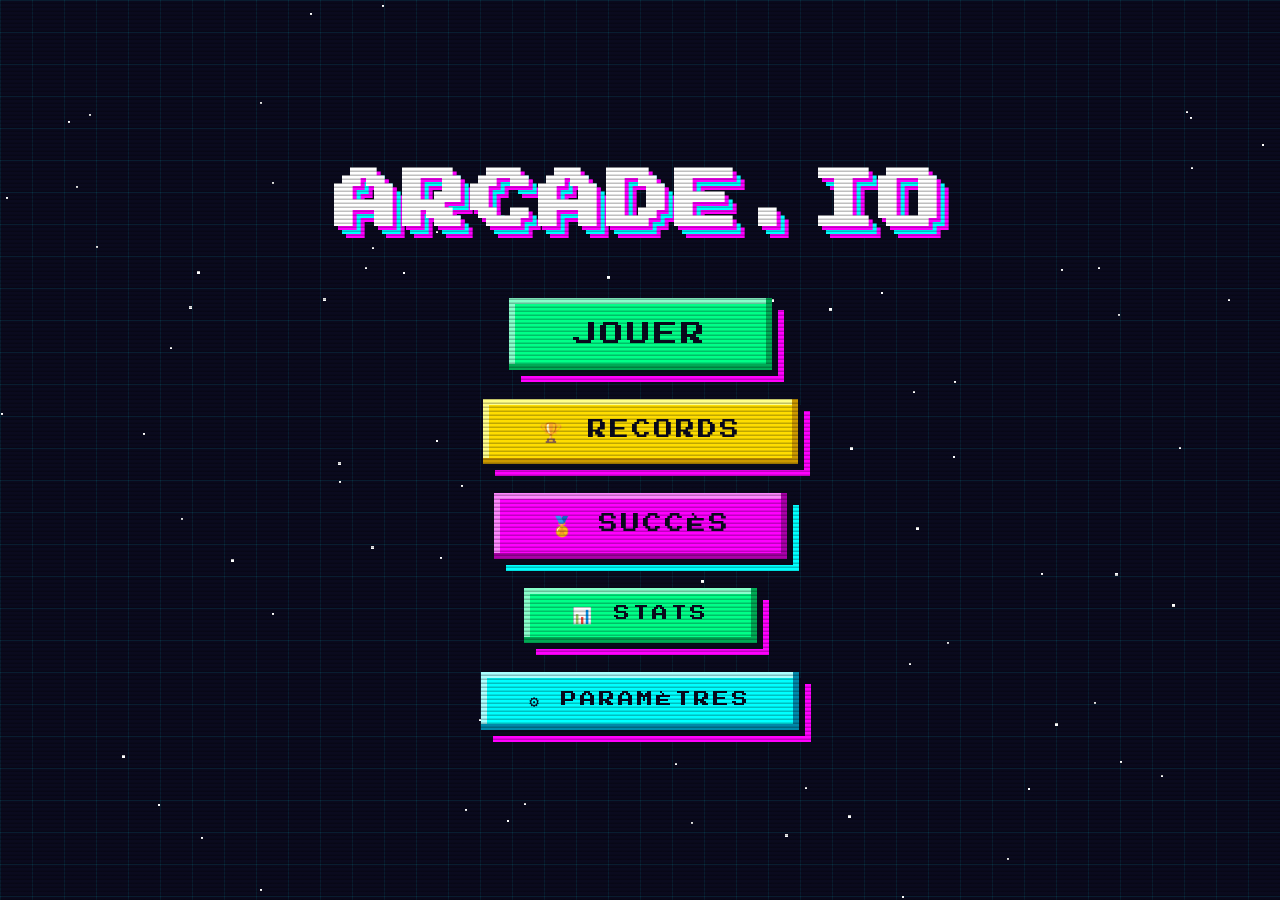
<file: index.html>
<!DOCTYPE html>
<html lang="fr">
<head>
    <meta charset="UTF-8">
    <meta name="viewport" content="width=device-width, initial-scale=1.0, maximum-scale=1.0, user-scalable=no, viewport-fit=cover">
    <meta name="mobile-web-app-capable" content="yes">
    <meta name="apple-mobile-web-app-capable" content="yes">
    <meta name="apple-mobile-web-app-status-bar-style" content="black-translucent">
    <meta name="theme-color" content="#0a0a1e">
    <title>Arcade.io</title>
    <link href="https://fonts.googleapis.com/css2?family=Press+Start+2P&display=swap" rel="stylesheet">
    <link rel="stylesheet" href="style.css">
</head>
<body>
    <div class="stars" id="stars"></div>

    <div class="container" id="mainContainer">
        
        <div class="view active" id="menuView">
            <h1>Arcade.io</h1>
            <div class="buttons">
                <button class="btn-play" onclick="showGames()">JOUER</button>
                <button class="btn-records" onclick="showRecords()">🏆 RECORDS</button>
                <button class="btn-achievements" onclick="showAchievements()">🏅 SUCCÈS</button>
                <button class="btn-stats" onclick="showStats()">📊 STATS</button>
                <button class="btn-settings" onclick="openSettings()">⚙ PARAMÈTRES</button>
                <button class="btn-settings" onclick="toggleMobileFullscreen()" id="fullscreenBtn" style="display: none;">⛶ PLEIN ÉCRAN</button>
            </div>
        </div>

        <div class="view" id="recordsView">
            <h2 class="games-title">🏆 RECORDS 🏆</h2>
            <div class="records-list" id="recordsList"></div>
            <div class="records-actions">
                <button class="btn-back" onclick="showMenu()">◀ RETOUR</button>
                <button class="btn-reset" onclick="resetRecords()">🗑 EFFACER</button>
            </div>
        </div>

        <div class="view" id="achievementsView">
            <h2 class="games-title">🏅 SUCCÈS 🏅</h2>
            <div class="achievements-list" id="achievementsList"></div>
            <div class="records-actions">
                <button class="btn-back" onclick="showMenu()">◀ RETOUR</button>
            </div>
        </div>

        <div class="view" id="statsView">
            <h2 class="games-title">📊 STATISTIQUES 📊</h2>
            <div class="stats-container" id="statsContainer"></div>
            <div class="records-actions">
                <button class="btn-back" onclick="showMenu()">◀ RETOUR</button>
            </div>
        </div>

        <div class="view" id="gamesView">
            <h2 class="games-title">▶ CHOISIS UN JEU ◀</h2>
            <div class="games-grid">
                <button class="game-card" onclick="launchGame('asteroids')">
                    <div class="game-icon icon-asteroids"></div>
                    <span class="game-name">Asteroïds</span>
                    <span class="game-desc">DÉTRUIS LES ROCHERS</span>
                </button>
                <button class="game-card" onclick="launchGame('paddle')">
                    <div class="game-icon icon-paddle"></div>
                    <span class="game-name">Paddle</span>
                    <span class="game-desc">CASSE-BRIQUES</span>
                </button>
                <button class="game-card" onclick="launchGame('tennis')">
                    <div class="game-icon icon-tennis"></div>
                    <span class="game-name">Tennis</span>
                    <span class="game-desc">DUEL DE PONG</span>
                </button>
                <button class="game-card" onclick="launchGame('invaders')">
                    <div class="game-icon icon-invaders"></div>
                    <span class="game-name">Invaders</span>
                    <span class="game-desc">DÉFENDS LA TERRE</span>
                </button>
                <button class="game-card" onclick="launchGame('snake')">
                    <div class="game-icon icon-snake"></div>
                    <span class="game-name">Snake</span>
                    <span class="game-desc">LE SERPENT</span>
                </button>
                <button class="game-card" onclick="launchGame('tetris')">
                    <div class="game-icon icon-tetris"></div>
                    <span class="game-name">Tetris</span>
                    <span class="game-desc">EMPILE LES BLOCS</span>
                </button>
                <button class="game-card" onclick="launchGame('flappy')">
                    <div class="game-icon icon-flappy"></div>
                    <span class="game-name">Flappy</span>
                    <span class="game-desc">VOLE ET ÉVITE</span>
                </button>
                <button class="game-card" onclick="launchGame('pacman')">
                    <div class="game-icon icon-pacman"></div>
                    <span class="game-name">Pac-Man</span>
                    <span class="game-desc">MANGE LES GOMMES</span>
                </button>
            </div>
            <button class="btn-back" onclick="showMenu()">◀ RETOUR</button>
        </div>

        <div class="view" id="asteroidsView">
            <div class="space-scene" id="spaceScene"></div>
            <h2 class="game-menu-title">☄ Asteroïds</h2>
            <div class="game-menu-buttons">
                <button class="btn-start" onclick="startGame('asteroids')">JOUER</button>
            </div>
            <div class="difficulty-under-play">
                <div class="difficulty-label">🎯 DIFFICULTÉ</div>
                <div class="difficulty-options">
                    <button class="difficulty-btn" data-game="asteroids" onclick="selectDiff(this, 'asteroids', 'easy')">FACILE</button>
                    <button class="difficulty-btn selected" data-game="asteroids" onclick="selectDiff(this, 'asteroids', 'normal')">NORMAL</button>
                    <button class="difficulty-btn" data-game="asteroids" onclick="selectDiff(this, 'asteroids', 'hard')">DIFFICILE</button>
                </div>
            </div>
            <div class="rubriques-container">
                <div class="rubrique">
                    <button class="rubrique-header" onclick="toggleRubrique(this)">
                        <span>ℹ️ COMMENT JOUER</span>
                        <span class="rubrique-icon">▼</span>
                    </button>
                    <div class="rubrique-content">
                        <div class="rubrique-desc">
                            <strong>↑</strong> Propulsion<br>
                            <strong>← →</strong> Rotation<br>
                            <strong>ESPACE</strong> Tirer<br>
                            <strong>↓</strong> Hyperespace
                        </div>
                    </div>
                </div>
            </div>
            <div class="game-menu-buttons" style="margin-top: 2rem;">
                <button class="btn-back" onclick="backToGames()">◀ RETOUR</button>
            </div>
        </div>

        <div class="view" id="paddleView">
            <div class="brick-scene" id="brickScene"></div>
            <h2 class="game-menu-title">🏓 Paddle</h2>
            <div class="game-menu-buttons">
                <button class="btn-start" onclick="startGame('paddle')">JOUER</button>
            </div>
            <div class="difficulty-under-play">
                <div class="difficulty-label">🎯 DIFFICULTÉ</div>
                <div class="difficulty-options">
                    <button class="difficulty-btn" data-game="paddle" onclick="selectDiff(this, 'paddle', 'easy')">FACILE</button>
                    <button class="difficulty-btn selected" data-game="paddle" onclick="selectDiff(this, 'paddle', 'normal')">NORMAL</button>
                    <button class="difficulty-btn" data-game="paddle" onclick="selectDiff(this, 'paddle', 'hard')">DIFFICILE</button>
                </div>
            </div>
            <div class="rubriques-container">
                <div class="rubrique">
                    <button class="rubrique-header" onclick="toggleRubrique(this)">
                        <span>🎨 PERSONNALISATION</span>
                        <span class="rubrique-icon">▼</span>
                    </button>
                    <div class="rubrique-content">
                        <div class="difficulty-label">MODE DE NIVEAU</div>
                        <div class="difficulty-options">
                            <button class="difficulty-btn selected" data-mode="paddle" onclick="selectPaddleMode(this, 'random')">ALÉATOIRE</button>
                            <button class="difficulty-btn" data-mode="paddle" onclick="selectPaddleMode(this, 'custom')">PERSONNALISÉ</button>
                        </div>
                        <button class="btn-editor-small" onclick="openEditor()">✏️ ÉDITER UN NIVEAU</button>
                    </div>
                </div>
            </div>
            <div class="game-menu-buttons" style="margin-top: 2rem;">
                <button class="btn-back" onclick="backToGames()">◀ RETOUR</button>
            </div>
        </div>

        <div class="view" id="tennisView">
            <div class="tennis-scene" id="tennisScene"></div>
            <h2 class="game-menu-title">🎾 Tennis</h2>
            <div class="game-menu-buttons">
                <button class="btn-start" onclick="startGame('tennis')">JOUER</button>
            </div>
            <div class="difficulty-under-play">
                <div class="difficulty-label">🎯 DIFFICULTÉ</div>
                <div class="difficulty-options">
                    <button class="difficulty-btn" data-game="tennis" onclick="selectDiff(this, 'tennis', 'easy')">FACILE</button>
                    <button class="difficulty-btn selected" data-game="tennis" onclick="selectDiff(this, 'tennis', 'normal')">NORMAL</button>
                    <button class="difficulty-btn" data-game="tennis" onclick="selectDiff(this, 'tennis', 'hard')">DIFFICILE</button>
                </div>
            </div>
            <div class="rubriques-container">
                <div class="rubrique">
                    <button class="rubrique-header" onclick="toggleRubrique(this)">
                        <span>👥 ADVERSAIRE</span>
                        <span class="rubrique-icon">▼</span>
                    </button>
                    <div class="rubrique-content">
                        <div class="difficulty-options">
                            <button class="difficulty-btn selected" data-mode="tennis" onclick="selectTennisMode(this, 'ai')">🤖 IA</button>
                            <button class="difficulty-btn" data-mode="tennis" onclick="selectTennisMode(this, '2p')">👥 2 JOUEURS</button>
                        </div>
                    </div>
                </div>
            </div>
            <div class="game-menu-buttons" style="margin-top: 2rem;">
                <button class="btn-back" onclick="backToGames()">◀ RETOUR</button>
            </div>
        </div>

        <div class="view" id="invadersView">
            <div class="invaders-scene" id="invadersScene"></div>
            <h2 class="game-menu-title">👾 Invaders</h2>
            <div class="game-menu-buttons">
                <button class="btn-start" onclick="startGame('invaders')">JOUER</button>
            </div>
            <div class="difficulty-under-play">
                <div class="difficulty-label">🎯 DIFFICULTÉ</div>
                <div class="difficulty-options">
                    <button class="difficulty-btn" data-game="invaders" onclick="selectDiff(this, 'invaders', 'easy')">FACILE</button>
                    <button class="difficulty-btn selected" data-game="invaders" onclick="selectDiff(this, 'invaders', 'normal')">NORMAL</button>
                    <button class="difficulty-btn" data-game="invaders" onclick="selectDiff(this, 'invaders', 'hard')">DIFFICILE</button>
                </div>
            </div>
            <div class="game-menu-buttons" style="margin-top: 2rem;">
                <button class="btn-back" onclick="backToGames()">◀ RETOUR</button>
            </div>
        </div>

        <div class="view" id="snakeView">
            <div class="snake-scene" id="snakeScene"></div>
            <h2 class="game-menu-title">🐍 Snake</h2>
            <div class="game-menu-buttons">
                <button class="btn-start" onclick="startGame('snake')">JOUER</button>
            </div>
            <div class="difficulty-under-play">
                <div class="difficulty-label">🎯 DIFFICULTÉ</div>
                <div class="difficulty-options">
                    <button class="difficulty-btn" data-game="snake" onclick="selectDiff(this, 'snake', 'easy')">FACILE</button>
                    <button class="difficulty-btn selected" data-game="snake" onclick="selectDiff(this, 'snake', 'normal')">NORMAL</button>
                    <button class="difficulty-btn" data-game="snake" onclick="selectDiff(this, 'snake', 'hard')">DIFFICILE</button>
                </div>
            </div>
            <div class="game-menu-buttons" style="margin-top: 2rem;">
                <button class="btn-back" onclick="backToGames()">◀ RETOUR</button>
            </div>
        </div>

        <div class="view" id="tetrisView">
            <div class="tetris-scene" id="tetrisScene"></div>
            <h2 class="game-menu-title">🧱 Tetris</h2>
            <div class="game-menu-buttons">
                <button class="btn-start" onclick="startGame('tetris')">JOUER</button>
            </div>
            <div class="difficulty-under-play">
                <div class="difficulty-label">🎯 DIFFICULTÉ</div>
                <div class="difficulty-options">
                    <button class="difficulty-btn" data-game="tetris" onclick="selectDiff(this, 'tetris', 'easy')">FACILE</button>
                    <button class="difficulty-btn selected" data-game="tetris" onclick="selectDiff(this, 'tetris', 'normal')">NORMAL</button>
                    <button class="difficulty-btn" data-game="tetris" onclick="selectDiff(this, 'tetris', 'hard')">DIFFICILE</button>
                </div>
            </div>
            <div class="game-menu-buttons" style="margin-top: 2rem;">
                <button class="btn-back" onclick="backToGames()">◀ RETOUR</button>
            </div>
        </div>

        <div class="view" id="flappyView">
            <div class="flappy-scene" id="flappyScene"></div>
            <h2 class="game-menu-title">🐦 Flappy</h2>
            <div class="game-menu-buttons">
                <button class="btn-start" onclick="startGame('flappy')">JOUER</button>
            </div>
            <div class="difficulty-under-play">
                <div class="difficulty-label">🎯 DIFFICULTÉ</div>
                <div class="difficulty-options">
                    <button class="difficulty-btn" data-game="flappy" onclick="selectDiff(this, 'flappy', 'easy')">FACILE</button>
                    <button class="difficulty-btn selected" data-game="flappy" onclick="selectDiff(this, 'flappy', 'normal')">NORMAL</button>
                    <button class="difficulty-btn" data-game="flappy" onclick="selectDiff(this, 'flappy', 'hard')">DIFFICILE</button>
                </div>
            </div>
            <div class="game-menu-buttons" style="margin-top: 2rem;">
                <button class="btn-back" onclick="backToGames()">◀ RETOUR</button>
            </div>
        </div>

        <div class="view" id="pacmanView">
            <div class="pacman-scene" id="pacmanScene"></div>
            <h2 class="game-menu-title">🟡 Pac-Man</h2>
            <div class="game-menu-buttons">
                <button class="btn-start" onclick="startGame('pacman')">JOUER</button>
            </div>
            <div class="difficulty-under-play">
                <div class="difficulty-label">🎯 DIFFICULTÉ</div>
                <div class="difficulty-options">
                    <button class="difficulty-btn" data-game="pacman" onclick="selectDiff(this, 'pacman', 'easy')">FACILE</button>
                    <button class="difficulty-btn selected" data-game="pacman" onclick="selectDiff(this, 'pacman', 'normal')">NORMAL</button>
                    <button class="difficulty-btn" data-game="pacman" onclick="selectDiff(this, 'pacman', 'hard')">DIFFICILE</button>
                </div>
            </div>
            <div class="game-menu-buttons" style="margin-top: 2rem;">
                <button class="btn-back" onclick="backToGames()">◀ RETOUR</button>
            </div>
        </div>

        <div class="view" id="editorView">
            <h2 class="games-title">✏️ ÉDITEUR DE NIVEAUX</h2>
            <div class="editor-container">
                <div class="editor-color-picker" id="editorColorPicker"></div>
                <div class="editor-grid" id="editorGrid"></div>
                <div class="editor-controls">
                    <button class="btn-start" onclick="saveCustomLevel()">💾 SAUVEGARDER</button>
                    <button class="btn-back" onclick="showView('paddleView')">◀ RETOUR</button>
                </div>
                <button class="btn-reset" onclick="clearEditor()">🗑 TOUT EFFACER</button>
            </div>
        </div>

    </div>

    <div id="gameViewsContainer"></div>

    <div class="new-record-popup" id="newRecordPopup">
        <div class="new-record-text">🏆 NOUVEAU RECORD ! 🏆</div>
        <div class="new-record-score" id="newRecordScore"></div>
    </div>

    <div class="modal-overlay" id="settingsModal">
        <div class="modal">
            <h2>⚙ PARAMÈTRES ⚙</h2>
            <div class="setting-item">
                <label>SON</label>
                <button class="toggle" onclick="toggleBtn(this)">ON</button>
            </div>
            <div class="setting-item">
                <label>MUSIQUE</label>
                <button class="toggle" onclick="toggleBtn(this)">ON</button>
            </div>
            <div class="setting-item">
                <label>VOLUME</label>
                <input type="range" id="volumeSlider" min="0" max="100" value="30" oninput="setVolume(this.value)">
            </div>
            <div class="setting-item">
                <label>PLEIN ÉCRAN</label>
                <button class="toggle" onclick="toggleFullscreen(this)">OFF</button>
            </div>
            <div class="setting-item">
                <label>RESET DONNÉES</label>
                <button class="toggle" onclick="resetAllDataConfirm(this)">🗑 RESET</button>
            </div>
            <button class="btn-close" onclick="closeSettings()">FERMER</button>
        </div>
    </div>

    <!-- ============================================ -->
    <!-- SCRIPTS — ORDRE CRITIQUE (ne pas modifier)  -->
    <!-- ============================================ -->

    <!-- 1. BASES : device, audio, stockage, canvas -->
    <script src="js/device.js"></script>
    <script src="js/audio.js"></script>
    <script src="js/storage.js"></script>
    <script src="js/canva-utils.js"></script>

    <!-- 2. UTILS : achievements, records, éditeur -->
    <script src="js/achievement.js"></script>
    <script src="js/record.js"></script>
    <script src="js/editor.js"></script>

    <!-- 3. VUES : game-views, navigation -->
    <script src="js/game-views.js"></script>
    <script src="js/navigation.js"></script>

    <!-- 4. JEUX : tous les jeux -->
    <script src="js/asteroids.js"></script>
    <script src="js/paddle.js"></script>
    <script src="js/tennis.js"></script>
    <script src="js/invaders.js"></script>
    <script src="js/snake.js"></script>
    <script src="js/tetris.js"></script>
    <script src="js/flappy.js"></script>
    <script src="js/pacman.js"></script>

    <!-- 5. INPUTS : clavier + tactile -->
    <script src="js/keyboard.js"></script>
    <script src="js/touch-controls.js"></script>

    <!-- 6. INIT : main.js EN DERNIER -->
    <script src="js/main.js"></script>
</body>
</html>
</file>
<file: style.css>
/* ============================================
   ARCADE.IO - STYLES COMPLETS
   ============================================ */

* { 
    margin: 0; 
    padding: 0; 
    box-sizing: border-box; 
    touch-action: manipulation;
}

html, body {
    width: 100%;
    height: 100%;
    overscroll-behavior: none;
}

body {
    min-height: 100vh;
    display: flex;
    justify-content: center;
    align-items: center;
    background: #0a0a1e;
    overflow: hidden;
    position: relative;
    font-family: 'Press Start 2P', monospace;
    -webkit-font-smoothing: none;
    font-smooth: never;
    padding: 1rem;
    color: #fff;
    -webkit-tap-highlight-color: transparent;
    -webkit-user-select: none;
    user-select: none;
}

body::before {
    content: "";
    position: absolute;
    inset: 0;
    background-image: 
        linear-gradient(rgba(0, 255, 255, 0.08) 1px, transparent 1px),
        linear-gradient(90deg, rgba(0, 255, 255, 0.08) 1px, transparent 1px);
    background-size: 32px 32px;
    image-rendering: pixelated;
    z-index: 0;
}

body::after {
    content: "";
    position: absolute;
    inset: 0;
    background: repeating-linear-gradient(
        to bottom,
        rgba(0, 0, 0, 0) 0px,
        rgba(0, 0, 0, 0) 2px,
        rgba(0, 0, 0, 0.25) 3px,
        rgba(0, 0, 0, 0.25) 4px
    );
    pointer-events: none;
    z-index: 3;
}

body.playing {
    overflow: hidden;
    position: fixed;
    width: 100%;
    height: 100%;
}

.stars {
    position: absolute;
    inset: 0;
    z-index: 0;
    pointer-events: none;
    overflow: hidden;
}

.star {
    position: absolute;
    width: 2px;
    height: 2px;
    background: #fff;
    animation: twinkle 2s steps(2) infinite;
}

@keyframes twinkle { 
    0%, 100% { opacity: 0.2; } 
    50% { opacity: 1; } 
}

.container {
    text-align: center;
    z-index: 2;
    position: relative;
    padding: 2rem;
    max-width: 1100px;
    width: 100%;
    max-height: 100vh;
    overflow-y: auto;
}

.container::-webkit-scrollbar { width: 8px; }
.container::-webkit-scrollbar-track { background: #0a0a1e; }
.container::-webkit-scrollbar-thumb { 
    background: #ff00ff; 
    box-shadow: 0 0 8px #ff00ff;
}

.view { display: none; }
.view.active { 
    display: block; 
    animation: viewIn 0.3s steps(4); 
}

@keyframes viewIn {
    from { opacity: 0; transform: scale(0.9); }
    to { opacity: 1; transform: scale(1); }
}

h1 {
    font-size: 4rem;
    color: #fff;
    letter-spacing: 4px;
    text-transform: uppercase;
    margin-bottom: 4rem;
    text-shadow: 4px 4px 0 #ff00ff, 8px 8px 0 #00ffff, 12px 12px 0 #ff00ff;
    animation: blink 1.2s steps(2, start) infinite;
}

@keyframes blink {
    0%, 100% { 
        text-shadow: 
            4px 4px 0 #ff00ff,
            8px 8px 0 #00ffff,
            12px 12px 0 #ff00ff;
    }
    50% { 
        text-shadow: 
            -4px 4px 0 #00ffff,
            -8px 8px 0 #ff00ff,
            -12px 12px 0 #00ffff;
    }
}

.buttons {
    display: flex;
    flex-direction: column;
    align-items: center;
    gap: 1.8rem;
}

.btn-play, .btn-settings, .btn-back, .btn-start, .btn-records, .btn-editor,
.btn-achievements, .btn-stats {
    font-family: 'Press Start 2P', monospace;
    border: none;
    cursor: pointer;
    text-transform: uppercase;
}

.btn-play {
    font-size: 1.5rem;
    letter-spacing: 3px;
    padding: 1.5rem 4rem;
    color: #0a0a1e;
    background: #00ff88;
    box-shadow: 
        inset -6px -6px 0 0 #00aa55,
        inset 6px 6px 0 0 #88ffcc,
        6px 6px 0 0 #0a0a1e,
        12px 12px 0 0 #ff00ff;
}
.btn-play:hover { background: #ffdd00; }
.btn-play:active { transform: translate(6px, 6px); }

.btn-records {
    font-size: 1.2rem;
    letter-spacing: 3px;
    padding: 1.3rem 3.5rem;
    color: #0a0a1e;
    background: #ffdd00;
    box-shadow: 
        inset -6px -6px 0 0 #cc9900,
        inset 6px 6px 0 0 #ffff88,
        6px 6px 0 0 #0a0a1e,
        12px 12px 0 0 #ff00ff;
}
.btn-records:hover { background: #ff8800; color: #fff; }
.btn-records:active { transform: translate(6px, 6px); }

.btn-achievements {
    font-size: 1.2rem;
    letter-spacing: 3px;
    padding: 1.3rem 3.5rem;
    color: #0a0a1e;
    background: #ff00ff;
    box-shadow: 
        inset -6px -6px 0 0 #aa00aa,
        inset 6px 6px 0 0 #ff88ff,
        6px 6px 0 0 #0a0a1e,
        12px 12px 0 0 #00ffff;
}
.btn-achievements:hover { background: #ffdd00; }
.btn-achievements:active { transform: translate(6px, 6px); }

.btn-stats {
    font-size: 1rem;
    letter-spacing: 3px;
    padding: 1.1rem 3rem;
    color: #0a0a1e;
    background: #00ff88;
    box-shadow: 
        inset -6px -6px 0 0 #00aa55,
        inset 6px 6px 0 0 #88ffcc,
        6px 6px 0 0 #0a0a1e,
        12px 12px 0 0 #ff00ff;
}
.btn-stats:hover { background: #ffdd00; }
.btn-stats:active { transform: translate(6px, 6px); }

.btn-settings {
    font-size: 1rem;
    letter-spacing: 3px;
    padding: 1.2rem 3rem;
    color: #0a0a1e;
    background: #00ffff;
    box-shadow: 
        inset -6px -6px 0 0 #0088aa,
        inset 6px 6px 0 0 #aaffff,
        6px 6px 0 0 #0a0a1e,
        12px 12px 0 0 #ff00ff;
}
.btn-settings:hover { 
    background: #ff00ff; 
    color: #fff;
    animation: shake 0.15s steps(2) infinite;
}

.btn-back {
    font-size: 0.9rem;
    letter-spacing: 3px;
    padding: 1rem 2.5rem;
    color: #0a0a1e;
    background: #ff3366;
    box-shadow: 
        inset -5px -5px 0 0 #aa2244,
        inset 5px 5px 0 0 #ff88aa,
        5px 5px 0 0 #0a0a1e,
        10px 10px 0 0 #00ffff;
}
.btn-back:hover { background: #ffdd00; }
.btn-back:active { transform: translate(5px, 5px); }

.btn-start {
    font-size: 1.5rem;
    letter-spacing: 3px;
    padding: 1.5rem 4rem;
    color: #0a0a1e;
    background: #00ff88;
    box-shadow: 
        inset -6px -6px 0 0 #00aa55,
        inset 6px 6px 0 0 #88ffcc,
        6px 6px 0 0 #0a0a1e,
        12px 12px 0 0 #ff00ff;
}
.btn-start:hover { background: #ffdd00; }
.btn-start:active { transform: translate(6px, 6px); }

.games-title {
    font-size: 2rem;
    color: #fff;
    letter-spacing: 4px;
    text-transform: uppercase;
    margin-bottom: 3rem;
    text-shadow: 3px 3px 0 #ff00ff, 6px 6px 0 #00ffff;
}

.games-grid {
    display: grid;
    grid-template-columns: repeat(auto-fit, minmax(200px, 1fr));
    gap: 1.5rem;
    margin-bottom: 3rem;
    max-width: 900px;
    margin-left: auto;
    margin-right: auto;
}

.game-card {
    font-family: 'Press Start 2P', monospace;
    background: #1a1a3e;
    border: none;
    padding: 1.2rem 0.8rem;
    cursor: pointer;
    display: flex;
    flex-direction: column;
    align-items: center;
    gap: 0.8rem;
    color: #fff;
    text-transform: uppercase;
    box-shadow: 
        inset -6px -6px 0 0 #0a0a1e,
        inset 6px 6px 0 0 #2a2a5e,
        6px 6px 0 0 #0a0a1e,
        12px 12px 0 0 #ff00ff;
}
.game-card:hover {
    background: #2a2a5e;
    box-shadow: 
        inset -6px -6px 0 0 #1a1a3e,
        inset 6px 6px 0 0 #3a3a7e,
        6px 6px 0 0 #0a0a1e,
        12px 12px 0 0 #00ffff;
}
.game-card:active { transform: translate(6px, 6px); }

.game-icon {
    width: 64px;
    height: 64px;
    position: relative;
    image-rendering: pixelated;
}

.icon-asteroids {
    background: #aaa;
    box-shadow: 
        -8px -8px 0 0 #aaa, 8px -8px 0 0 #aaa,
        -16px 0 0 0 #888, 16px 0 0 0 #888,
        -8px 8px 0 0 #888, 8px 8px 0 0 #888,
        0 16px 0 0 #666, 0 -16px 0 0 #666,
        -24px -8px 0 0 #888, 24px -8px 0 0 #888,
        -24px 8px 0 0 #666, 24px 8px 0 0 #666;
    width: 16px; height: 16px; margin: 24px auto;
}

.icon-paddle {
    background: #fff;
    width: 48px; height: 8px;
    margin: 28px auto 0;
    box-shadow: 0 20px 0 0 #fff, 40px -10px 0 0 #ffdd00, -40px -10px 0 0 #ffdd00;
}

.icon-tennis {
    background: #fff;
    width: 10px; height: 48px;
    margin: 8px auto;
    box-shadow: 40px 0 0 0 #fff;
}

.icon-invaders {
    background: #00ffff;
    width: 16px; height: 16px;
    margin: 24px auto;
    box-shadow: 
        -16px 0 0 0 #00ffff, 16px 0 0 0 #00ffff,
        -16px 16px 0 0 #00ffff, 16px 16px 0 0 #00ffff,
        0 -16px 0 0 #ff00ff;
}

.icon-snake {
    background: #00ff88;
    width: 16px; height: 16px;
    margin: 24px auto;
    box-shadow: 
        -16px 0 0 0 #00ff88, -32px 0 0 0 #00ff88,
        -32px -16px 0 0 #00ff88,
        16px 16px 0 0 #ff3366;
}

.icon-tetris {
    background: #ff00ff;
    width: 16px; height: 16px;
    margin: 24px auto;
    box-shadow: 
        -16px 0 0 0 #ff00ff, 16px 0 0 0 #ff00ff,
        0 -16px 0 0 #ff00ff,
        -16px 16px 0 0 #00ffff;
}

.icon-flappy {
    background: #ffdd00;
    width: 16px; height: 16px;
    margin: 24px auto;
    box-shadow: 
        -16px 0 0 0 #ffdd00, 16px 0 0 0 #ffdd00,
        16px -16px 0 0 #ffdd00,
        -16px 16px 0 0 #ffaa00;
}

.icon-pacman {
    width: 48px;
    height: 48px;
    background: #ffdd00;
    margin: 8px auto;
    clip-path: polygon(
        100% 25%,
        50% 50%,
        100% 75%,
        100% 100%,
        0% 100%,
        0% 0%,
        100% 0%
    );
    box-shadow: 0 0 15px #ffdd00;
}

.game-name { font-size: 0.8rem; letter-spacing: 2px; margin-top: 0.5rem; }
.game-desc { font-size: 0.5rem; color: #00ffff; letter-spacing: 1px; }

.game-menu-title {
    font-size: 3rem;
    color: #fff;
    letter-spacing: 4px;
    text-transform: uppercase;
    margin-bottom: 2rem;
    text-shadow: 4px 4px 0 #ff00ff, 8px 8px 0 #00ffff;
}

.game-menu-buttons {
    display: flex;
    flex-direction: column;
    align-items: center;
    gap: 1.5rem;
}

.difficulty-under-play {
    max-width: 600px;
    margin: 1.5rem auto 0;
}

.difficulty-under-play .difficulty-label {
    font-size: 0.85rem;
    color: #00ffff;
    letter-spacing: 3px;
    margin-bottom: 1rem;
    text-shadow: 2px 2px 0 #ff00ff;
}

.difficulty-under-play .difficulty-options {
    display: flex;
    justify-content: center;
    gap: 0.8rem;
    flex-wrap: wrap;
}

.difficulty-under-play .difficulty-btn {
    font-family: 'Press Start 2P', monospace;
    font-size: 0.75rem;
    letter-spacing: 2px;
    padding: 0.8rem 1.4rem;
    color: #fff;
    background: #1a1a3e;
    border: none;
    cursor: pointer;
    text-transform: uppercase;
    box-shadow: 
        inset -4px -4px 0 0 #0a0a1e,
        inset 4px 4px 0 0 #2a2a5e,
        4px 4px 0 0 #0a0a1e;
}
.difficulty-under-play .difficulty-btn:hover { background: #2a2a5e; }
.difficulty-under-play .difficulty-btn.selected {
    background: #00ff88;
    color: #0a0a1e;
    box-shadow: 
        inset -4px -4px 0 0 #00aa55,
        inset 4px 4px 0 0 #88ffcc,
        4px 4px 0 0 #0a0a1e,
        8px 8px 0 0 #ff00ff;
}

.difficulty-section { margin-bottom: 2.5rem; }
.difficulty-label {
    font-size: 1rem;
    color: #00ffff;
    letter-spacing: 3px;
    margin-bottom: 1.5rem;
    text-shadow: 2px 2px 0 #ff00ff;
}

.difficulty-options {
    display: flex;
    justify-content: center;
    gap: 1.5rem;
    flex-wrap: wrap;
}

.difficulty-btn {
    font-family: 'Press Start 2P', monospace;
    font-size: 0.9rem;
    letter-spacing: 2px;
    padding: 1rem 2rem;
    color: #fff;
    background: #1a1a3e;
    border: none;
    cursor: pointer;
    text-transform: uppercase;
    box-shadow: 
        inset -5px -5px 0 0 #0a0a1e,
        inset 5px 5px 0 0 #2a2a5e,
        5px 5px 0 0 #0a0a1e;
}
.difficulty-btn:hover { background: #2a2a5e; }
.difficulty-btn.selected {
    background: #00ff88;
    color: #0a0a1e;
    box-shadow: 
        inset -5px -5px 0 0 #00aa55,
        inset 5px 5px 0 0 #88ffcc,
        5px 5px 0 0 #0a0a1e,
        10px 10px 0 0 #ff00ff;
}

.rubriques-container {
    max-width: 600px;
    margin: 2rem auto 0;
    display: flex;
    flex-direction: column;
    gap: 1rem;
}

.rubrique {
    background: #1a1a3e;
    box-shadow: 
        inset -4px -4px 0 0 #0a0a1e,
        inset 4px 4px 0 0 #2a2a5e,
        4px 4px 0 0 #0a0a1e,
        8px 8px 0 0 #ff00ff;
    overflow: hidden;
    transition: box-shadow 0.2s;
}

.rubrique.open {
    box-shadow: 
        inset -4px -4px 0 0 #0a0a1e,
        inset 4px 4px 0 0 #2a2a5e,
        4px 4px 0 0 #0a0a1e,
        8px 8px 0 0 #00ffff;
}

.rubrique-header {
    font-family: 'Press Start 2P', monospace;
    font-size: 0.85rem;
    letter-spacing: 2px;
    padding: 1.2rem 1.5rem;
    color: #fff;
    background: transparent;
    border: none;
    cursor: pointer;
    width: 100%;
    text-align: left;
    display: flex;
    justify-content: space-between;
    align-items: center;
    text-transform: uppercase;
    text-shadow: 2px 2px 0 #ff00ff;
    gap: 1rem;
}

.rubrique-header:hover {
    background: rgba(255, 0, 255, 0.1);
    text-shadow: 2px 2px 0 #00ffff;
}

.rubrique-icon {
    font-size: 1rem;
    color: #00ffff;
    transition: transform 0.2s;
}

.rubrique.open .rubrique-icon {
    transform: rotate(180deg);
    color: #ffdd00;
}

.rubrique-content {
    max-height: 0;
    overflow: hidden;
    transition: max-height 0.35s ease-out, padding 0.3s;
    background: rgba(10, 10, 30, 0.4);
    padding: 0 1.2rem;
}

.rubrique.open .rubrique-content {
    max-height: 800px;
    padding: 1.5rem 1.2rem;
    border-top: 2px dashed rgba(0, 255, 255, 0.2);
}

.rubrique-desc {
    font-size: 0.6rem;
    color: #00ffff;
    line-height: 2;
    letter-spacing: 1px;
    text-align: left;
    padding: 0.5rem 0;
}
.rubrique-desc strong { color: #ffdd00; }
.rubrique-desc em { color: #ff88ff; font-style: normal; }

.records-list {
    max-width: 900px;
    margin: 0 auto 3rem;
    display: flex;
    flex-direction: column;
    gap: 1rem;
}

.record-item {
    display: flex;
    align-items: center;
    justify-content: space-between;
    padding: 1.2rem 1.5rem;
    background: #1a1a3e;
    box-shadow: 
        inset -4px -4px 0 0 #0a0a1e,
        inset 4px 4px 0 0 #2a2a5e,
        4px 4px 0 0 #0a0a1e,
        8px 8px 0 0 #ff00ff;
    gap: 1rem;
}

.record-icon { font-size: 1.5rem; min-width: 40px; }
.record-name { font-size: 0.8rem; color: #fff; text-align: left; flex: 1; letter-spacing: 1px; }
.record-score {
    font-size: 1rem;
    color: #ffdd00;
    text-shadow: 2px 2px 0 #ff00ff, 0 0 10px #ffdd00;
    letter-spacing: 2px;
}

.record-item-multi {
    flex-direction: column;
    align-items: stretch;
    padding: 1rem 1.5rem;
}

.record-item-multi .record-icon {
    font-size: 2rem;
    text-align: center;
    margin-bottom: 0.5rem;
}

.record-item-multi .record-name {
    text-align: center;
    font-size: 0.9rem;
    margin-bottom: 0.8rem;
}

.record-difficulties {
    display: grid;
    grid-template-columns: repeat(3, 1fr);
    gap: 0.5rem;
}

.record-diff {
    display: flex;
    flex-direction: column;
    align-items: center;
    gap: 0.3rem;
    padding: 0.5rem;
    background: rgba(10, 10, 30, 0.5);
}

.diff-label { font-size: 0.5rem; letter-spacing: 1px; }
.diff-label.easy { color: #00ff88; }
.diff-label.normal { color: #ffdd00; }
.diff-label.hard { color: #ff3366; }

.diff-score { font-size: 0.7rem; color: #fff; letter-spacing: 1px; }

.records-actions {
    display: flex;
    justify-content: center;
    gap: 1.5rem;
    flex-wrap: wrap;
}

.btn-reset, .btn-editor {
    font-family: 'Press Start 2P', monospace;
    font-size: 0.8rem;
    letter-spacing: 2px;
    padding: 0.9rem 2rem;
    color: #fff;
    background: #ff3366;
    border: none;
    cursor: pointer;
    text-transform: uppercase;
    box-shadow: 
        inset -4px -4px 0 0 #aa2244,
        inset 4px 4px 0 0 #ff88aa,
        4px 4px 0 0 #0a0a1e,
        8px 8px 0 0 #00ffff;
}
.btn-reset:hover { background: #ffdd00; color: #0a0a1e; }
.btn-reset:active { transform: translate(4px, 4px); }

.achievements-list {
    max-width: 900px;
    margin: 0 auto 3rem;
}

.achievements-header {
    background: #1a1a3e;
    padding: 1.5rem;
    margin-bottom: 2rem;
    box-shadow: 
        inset -4px -4px 0 0 #0a0a1e,
        inset 4px 4px 0 0 #2a2a5e,
        4px 4px 0 0 #0a0a1e,
        8px 8px 0 0 #ffdd00;
}

.achievements-progress {
    display: flex;
    align-items: center;
    gap: 1rem;
    flex-wrap: wrap;
}

.progress-text { font-size: 0.8rem; color: #fff; letter-spacing: 1px; }

.progress-bar {
    flex: 1;
    height: 16px;
    background: #0a0a1e;
    box-shadow: inset -2px -2px 0 0 #2a2a5e, inset 2px 2px 0 0 #000010;
    min-width: 150px;
}

.progress-fill {
    height: 100%;
    background: linear-gradient(90deg, #00ff88, #ffdd00);
    transition: width 0.5s;
}

.progress-percent { font-size: 1rem; color: #ffdd00; text-shadow: 2px 2px 0 #ff00ff; }

.achievements-category {
    font-size: 1rem;
    color: #ffdd00;
    letter-spacing: 2px;
    margin: 2rem 0 1rem;
    text-align: left;
    text-shadow: 2px 2px 0 #ff00ff;
    padding-left: 0.5rem;
}

.achievements-grid {
    display: grid;
    grid-template-columns: repeat(auto-fill, minmax(260px, 1fr));
    gap: 1rem;
}

.achievement-item {
    display: flex;
    align-items: center;
    gap: 1rem;
    padding: 1rem;
    background: #1a1a3e;
    box-shadow: 
        inset -3px -3px 0 0 #0a0a1e,
        inset 3px 3px 0 0 #2a2a5e,
        3px 3px 0 0 #0a0a1e,
        6px 6px 0 0 #ff00ff;
}

.achievement-item.unlocked {
    box-shadow: 
        inset -3px -3px 0 0 #0a0a1e,
        inset 3px 3px 0 0 #2a2a5e,
        3px 3px 0 0 #0a0a1e,
        6px 6px 0 0 #00ff88;
}

.achievement-item.locked { opacity: 0.5; }
.achievement-item-icon { font-size: 2rem; min-width: 50px; text-align: center; }
.achievement-item-content { flex: 1; text-align: left; }
.achievement-item-name { font-size: 0.7rem; color: #fff; letter-spacing: 1px; margin-bottom: 0.4rem; }
.achievement-item.unlocked .achievement-item-name { color: #00ff88; }
.achievement-item-desc { font-size: 0.55rem; color: #00ffff; letter-spacing: 0.5px; line-height: 1.5; margin-bottom: 0.3rem; }
.achievement-item-xp { font-size: 0.6rem; color: #ffdd00; text-shadow: 1px 1px 0 #ff00ff; }

.achievement-notification {
    position: fixed;
    top: 20px;
    right: -400px;
    z-index: 9999;
    display: flex;
    align-items: center;
    gap: 1rem;
    padding: 1rem 1.5rem;
    background: #0a0a1e;
    border: 4px solid #ffdd00;
    box-shadow: 0 0 30px #ffdd00, 0 0 60px #ffdd00;
    transition: right 0.5s cubic-bezier(0.34, 1.56, 0.64, 1);
    max-width: 90vw;
}
.achievement-notification.show { right: 20px; }
.achievement-notification.level-up { border-color: #ff00ff; box-shadow: 0 0 30px #ff00ff, 0 0 60px #ff00ff; }
.achievement-notification .achievement-icon { font-size: 3rem; }
.achievement-notification .achievement-content { text-align: left; }
.achievement-notification .achievement-label { font-size: 0.55rem; color: #ffdd00; letter-spacing: 2px; margin-bottom: 0.3rem; }
.achievement-notification .achievement-name { font-size: 0.85rem; color: #fff; letter-spacing: 1px; margin-bottom: 0.3rem; text-shadow: 2px 2px 0 #ff00ff; }
.achievement-notification .achievement-desc { font-size: 0.55rem; color: #00ffff; margin-bottom: 0.3rem; }
.achievement-notification .achievement-xp { font-size: 0.65rem; color: #00ff88; }

.stats-container {
    max-width: 700px;
    margin: 0 auto 3rem;
    display: flex;
    flex-direction: column;
    gap: 1rem;
}

.stat-card {
    display: flex;
    align-items: center;
    gap: 1.5rem;
    padding: 1.2rem 1.5rem;
    background: #1a1a3e;
    box-shadow: 
        inset -4px -4px 0 0 #0a0a1e,
        inset 4px 4px 0 0 #2a2a5e,
        4px 4px 0 0 #0a0a1e,
        8px 8px 0 0 #00ffff;
}

.stat-icon { font-size: 2rem; min-width: 50px; text-align: center; }
.stat-content { flex: 1; text-align: left; }
.stat-label { font-size: 0.65rem; color: #00ffff; letter-spacing: 2px; margin-bottom: 0.3rem; }
.stat-value { font-size: 1.2rem; color: #ffdd00; text-shadow: 2px 2px 0 #ff00ff; letter-spacing: 2px; }
.stat-sub { font-size: 0.55rem; color: #ff88ff; margin-top: 0.3rem; }

.new-record-popup {
    display: none;
    position: fixed;
    top: 50%;
    left: 50%;
    transform: translate(-50%, -50%) scale(0);
    z-index: 400;
    padding: 2rem 3rem;
    background: #0a0a1e;
    border: 4px solid #ffdd00;
    box-shadow: 0 0 30px #ffdd00, 0 0 60px #ffdd00;
    text-align: center;
}
.new-record-popup.active { 
    display: block; 
    animation: popIn 0.5s steps(5) forwards; 
}
@keyframes popIn {
    0% { transform: translate(-50%, -50%) scale(0) rotate(-20deg); }
    50% { transform: translate(-50%, -50%) scale(1.2) rotate(5deg); }
    100% { transform: translate(-50%, -50%) scale(1) rotate(0deg); }
}
.new-record-text {
    font-size: 2rem;
    color: #ffdd00;
    letter-spacing: 3px;
    text-shadow: 3px 3px 0 #ff00ff, 6px 6px 0 #00ffff;
}
.new-record-score {
    font-size: 1.2rem;
    color: #00ff88;
    margin-top: 1rem;
    letter-spacing: 2px;
}

.editor-container { max-width: 900px; margin: 0 auto; }
.editor-grid {
    display: grid;
    grid-template-columns: repeat(10, 1fr);
    gap: 4px;
    padding: 1.5rem;
    background: #0a0a1e;
    border: 4px solid #00ffff;
    margin-bottom: 2rem;
}
.editor-cell {
    aspect-ratio: 2;
    background: #1a1a3e;
    border: none;
    cursor: pointer;
    box-shadow: inset -2px -2px 0 0 #0a0a1e, inset 2px 2px 0 0 #2a2a5e;
}
.editor-cell.filled { background: #ff3366; }
.editor-controls { display: flex; justify-content: center; gap: 1.5rem; flex-wrap: wrap; margin-bottom: 2rem; }
.editor-color-picker { display: flex; gap: 0.5rem; justify-content: center; margin-bottom: 2rem; flex-wrap: wrap; }
.color-btn {
    width: 40px; height: 40px;
    border: 3px solid transparent;
    cursor: pointer;
    box-shadow: inset -3px -3px 0 0 rgba(0,0,0,0.4), inset 3px 3px 0 0 rgba(255,255,255,0.3);
}
.color-btn.selected { border-color: #fff; box-shadow: 0 0 15px #fff; }

.space-scene, .brick-scene, .tennis-scene, .invaders-scene, 
.snake-scene, .tetris-scene, .flappy-scene, .pacman-scene {
    position: absolute;
    inset: 0;
    pointer-events: none;
    z-index: -1;
    overflow: hidden;
}

.spaceship {
    position: absolute;
    width: 40px; height: 30px;
    animation: flyShip 5s linear infinite;
    filter: drop-shadow(0 0 4px #00ffff);
}
.spaceship svg { width: 100%; height: 100%; }
.spaceship svg path { fill: none; stroke: #00ffff; stroke-width: 2; }
@keyframes flyShip { 0% { left: -80px; top: 22%; } 100% { left: 110%; top: 22%; } }

.asteroid {
    position: absolute;
    width: 50px; height: 50px;
    animation: rotateAsteroid 4s linear infinite;
}
.asteroid svg { width: 100%; height: 100%; }
.asteroid svg path { fill: none; stroke: #ff00ff; stroke-width: 2; }
@keyframes rotateAsteroid { from { transform: rotate(0deg); } to { transform: rotate(360deg); } }

.explosion {
    position: absolute;
    width: 40px; height: 40px;
    animation: explode 0.6s steps(5) forwards;
}
.explosion::before {
    content: ""; position: absolute; inset: 0;
    border-radius: 50%; border: 2px solid #ffdd00;
}
@keyframes explode {
    0% { transform: scale(0.5); opacity: 1; }
    100% { transform: scale(3); opacity: 0; }
}

.anim-paddle {
    position: absolute;
    width: 80px; height: 12px;
    background: #00ffff;
    bottom: 15%;
    animation: paddleMove 3s ease-in-out infinite;
}
@keyframes paddleMove { 0%, 100% { left: 20%; } 50% { left: 70%; } }

.anim-ball {
    position: absolute;
    width: 14px; height: 14px;
    background: #ffdd00;
    border-radius: 50%;
    animation: ballBounce 3s ease-in-out infinite;
}
@keyframes ballBounce {
    0% { left: 25%; bottom: 18%; }
    25% { left: 40%; bottom: 60%; }
    50% { left: 72%; bottom: 18%; }
    75% { left: 50%; bottom: 55%; }
    100% { left: 25%; bottom: 18%; }
}

.anim-brick { position: absolute; width: 50px; height: 16px; animation: brickFloat 4s linear infinite; }
@keyframes brickFloat { 0%, 100% { transform: translateY(0px); } 50% { transform: translateY(-8px); } }

.tennis-paddle {
    position: absolute;
    width: 12px; height: 80px;
    background: #00ffff;
    animation: tennisPaddleMove 3s ease-in-out infinite;
}
.tennis-paddle.right {
    background: #ff00ff;
    animation: tennisPaddleMoveRight 3s ease-in-out infinite;
}
@keyframes tennisPaddleMove { 0%, 100% { left: 8%; top: 20%; } 50% { left: 8%; top: 60%; } }
@keyframes tennisPaddleMoveRight { 0%, 100% { right: 8%; top: 60%; } 50% { right: 8%; top: 20%; } }

.tennis-ball-menu {
    position: absolute;
    width: 16px; height: 16px;
    background: #ffdd00;
    border-radius: 50%;
    animation: tennisBallFly 3s ease-in-out infinite;
}
@keyframes tennisBallFly {
    0% { left: 12%; top: 30%; }
    50% { left: 85%; top: 40%; }
    100% { left: 12%; top: 30%; }
}

.tennis-net-menu {
    position: absolute;
    left: 50%; top: 20%;
    transform: translateX(-50%);
    width: 4px; height: 60%;
    background: repeating-linear-gradient(to bottom, #fff 0px, #fff 8px, transparent 8px, transparent 16px);
    opacity: 0.4;
}

.menu-invader {
    position: absolute;
    width: 24px; height: 24px;
    filter: drop-shadow(0 0 6px #00ffff);
    animation: invaderBob 1s steps(2) infinite;
}
.menu-invader svg { width: 100%; height: 100%; }
.menu-invader svg path { fill: #00ffff; }
@keyframes invaderBob { 0%, 100% { transform: translateY(0); } 50% { transform: translateY(-4px); } }

.menu-player-ship {
    position: absolute;
    left: 50%; bottom: 15%;
    transform: translateX(-50%);
    width: 40px; height: 20px;
}
.menu-player-ship svg { width: 100%; height: 100%; }
.menu-player-ship svg path { fill: #00ff88; }

.menu-laser {
    position: absolute;
    width: 4px; height: 30px;
    background: #ffdd00;
    animation: laserUp 2s linear infinite;
}
@keyframes laserUp {
    0% { bottom: 20%; opacity: 1; }
    100% { bottom: 110%; opacity: 0; }
}

.menu-snake-segment {
    position: absolute;
    width: 24px; height: 24px;
    background: #00ff88;
    animation: snakeWiggle 2s ease-in-out infinite;
}
@keyframes snakeWiggle { 0%, 100% { transform: translateY(0); } 50% { transform: translateY(-15px); } }

.menu-apple {
    position: absolute;
    width: 24px; height: 24px;
    background: #ff3366;
    animation: applePulse 1s steps(2) infinite;
}
@keyframes applePulse { 0%, 100% { transform: scale(1); } 50% { transform: scale(1.2); } }

.menu-tetris-block { position: absolute; width: 32px; height: 32px; animation: tetrisFall 4s linear infinite; }
@keyframes tetrisFall { 0% { top: -50px; } 100% { top: 110%; } }

.menu-flappy-bird {
    position: absolute;
    width: 34px; height: 24px;
    background: #ffdd00;
    animation: flappyBob 1s ease-in-out infinite;
}
@keyframes flappyBob {
    0%, 100% { transform: translateY(0) rotate(-5deg); }
    50% { transform: translateY(-15px) rotate(5deg); }
}

.menu-flappy-pipe {
    position: absolute;
    width: 60px;
    background: #00ff88;
    animation: pipeMove 4s linear infinite;
}
@keyframes pipeMove { 0% { left: 110%; } 100% { left: -80px; } }

.menu-pacman {
    position: absolute;
    width: 50px;
    height: 50px;
    left: 10%;
    top: 40%;
    animation: pacmanMove 6s linear infinite;
}
.menu-pacman::before {
    content: "";
    position: absolute;
    inset: 0;
    border-radius: 50%;
    background: #ffdd00;
    clip-path: polygon(100% 50%, 50% 50%, 100% 15%, 100% 85%, 50% 50%, 0% 50%);
}
@keyframes pacmanMove {
    0% { left: 10%; top: 40%; }
    25% { left: 45%; top: 30%; }
    50% { left: 80%; top: 40%; }
    75% { left: 45%; top: 50%; }
    100% { left: 10%; top: 40%; }
}

.menu-ghost {
    position: absolute;
    width: 36px;
    height: 44px;
    border-radius: 18px 18px 0 0;
    animation: ghostFloat 2s ease-in-out infinite;
    box-shadow: 0 0 10px currentColor;
}
.menu-ghost::before {
    content: "";
    position: absolute;
    left: 6px; top: 10px;
    width: 8px; height: 10px;
    background: #ffffff;
    border-radius: 50%;
    box-shadow: 18px 0 0 0 #ffffff;
}
.menu-ghost::after {
    content: "";
    position: absolute;
    left: 9px; top: 13px;
    width: 4px; height: 5px;
    background: #000000;
    border-radius: 50%;
    box-shadow: 18px 0 0 0 #000000;
}
@keyframes ghostFloat { 0%, 100% { transform: translateY(0); } 50% { transform: translateY(-12px); } }

.menu-dot {
    position: absolute;
    width: 8px; height: 8px;
    background: #ffdd00;
    border-radius: 50%;
    animation: dotAppear 1.5s ease-out forwards;
}
@keyframes dotAppear {
    0% { transform: scale(1); opacity: 1; }
    50% { transform: scale(1.3); opacity: 1; }
    100% { transform: scale(0); opacity: 0; }
}

.game-view {
    position: fixed;
    inset: 0;
    z-index: 5;
    background: #0a0a1e;
    display: none;
    touch-action: none;
    -webkit-user-select: none;
    user-select: none;
}
.game-view.active { display: block; }

#asteroidsCanvas, #paddleCanvas, #tennisCanvas, #invadersCanvas, 
#snakeCanvas, #tetrisCanvas, #flappyCanvas, #pacmanCanvas {
    display: block;
    width: 100%;
    height: 100%;
    background: #0a0a1e;
    image-rendering: pixelated;
    max-width: 100vw;
    max-height: 100vh;
    touch-action: none;
}

.game-hud {
    position: fixed;
    top: 20px;
    left: 20px;
    right: 20px;
    display: flex;
    justify-content: space-between;
    color: #00ffff;
    font-family: 'Press Start 2P', monospace;
    z-index: 6;
    pointer-events: none;
    letter-spacing: 2px;
}

.game-hud-score { font-size: 1.5rem; text-shadow: 2px 2px 0 #ff00ff, 0 0 10px #00ffff; }
.game-hud-lives { font-size: 1rem; color: #ffdd00; text-shadow: 2px 2px 0 #ff00ff; }
.game-hud-level { font-size: 1rem; color: #ff00ff; text-shadow: 2px 2px 0 #00ffff; }

.game-controls {
    position: fixed;
    bottom: 20px;
    left: 50%;
    transform: translateX(-50%);
    color: #00ffff;
    font-family: 'Press Start 2P', monospace;
    font-size: 0.6rem;
    letter-spacing: 1px;
    text-align: center;
    z-index: 6;
    text-shadow: 0 0 6px #00ffff;
    pointer-events: none;
    line-height: 1.8;
}
.game-controls span { color: #ffdd00; }

.game-over-overlay {
    display: none;
    position: fixed;
    inset: 0;
    background: rgba(10, 10, 30, 0.9);
    z-index: 20;
    justify-content: center;
    align-items: center;
    flex-direction: column;
    text-align: center;
    padding: 2rem;
}
.game-over-overlay.active { 
    display: flex; 
    animation: fadeIn 0.5s steps(4); 
}
@keyframes fadeIn { from { opacity: 0; } to { opacity: 1; } }

.game-over-title {
    font-size: 4rem;
    color: #ff3366;
    letter-spacing: 4px;
    text-transform: uppercase;
    margin-bottom: 2rem;
    text-shadow: 4px 4px 0 #ff00ff, 8px 8px 0 #00ffff;
}
.game-over-title.win { color: #00ff88; }

.game-over-score {
    font-size: 1.5rem;
    color: #00ffff;
    letter-spacing: 3px;
    margin-bottom: 1rem;
    text-shadow: 2px 2px 0 #ff00ff;
}

.game-over-best {
    font-size: 1rem;
    color: #ffdd00;
    letter-spacing: 3px;
    margin-bottom: 2rem;
    text-shadow: 2px 2px 0 #ff00ff, 0 0 10px #ffdd00;
}

.game-over-buttons {
    display: flex;
    gap: 2rem;
    flex-wrap: wrap;
    justify-content: center;
}

.game-pause-btn {
    position: fixed;
    bottom: 20px;
    right: 20px;
    z-index: 15;
    display: flex;
    align-items: center;
    gap: 0.5rem;
    padding: 0.8rem 1.2rem;
    background: #ff3366;
    border: none;
    cursor: pointer;
    font-family: 'Press Start 2P', monospace;
    font-size: 0.75rem;
    letter-spacing: 2px;
    color: #fff;
    text-transform: uppercase;
    box-shadow: 
        inset -4px -4px 0 0 #aa2244,
        inset 4px 4px 0 0 #ff88aa,
        4px 4px 0 0 #0a0a1e,
        8px 8px 0 0 #00ffff;
    transition: transform 0.1s;
}
.game-pause-btn:hover { background: #ffdd00; color: #0a0a1e; }
.game-pause-btn:active { transform: translate(4px, 4px); }
.game-pause-icon { font-size: 1rem; }
.game-view:has(.game-over-overlay.active) .game-pause-btn { display: none; }

.pause-overlay {
    display: none;
    position: fixed;
    inset: 0;
    background: rgba(10, 10, 30, 0.92);
    z-index: 200;
    justify-content: center;
    align-items: center;
    padding: 1rem;
}
.pause-overlay.active { display: flex; animation: pauseFadeIn 0.3s steps(4); }
@keyframes pauseFadeIn { from { opacity: 0; } to { opacity: 1; } }

.pause-menu {
    background: #0a0a1e;
    padding: 2.5rem 2rem;
    max-width: 480px;
    width: 100%;
    text-align: center;
    border: 4px solid #00ffff;
    box-shadow: 
        inset -6px -6px 0 0 #1a1a3e,
        inset 6px 6px 0 0 #2a2a5e,
        8px 8px 0 0 #ff00ff,
        16px 16px 0 0 #00ffff;
    animation: pauseSlideIn 0.4s steps(5);
    position: relative;
}
@keyframes pauseSlideIn { from { transform: scale(0.7); } to { transform: scale(1); } }

.pause-title {
    font-family: 'Press Start 2P', monospace;
    font-size: 2rem;
    color: #fff;
    letter-spacing: 4px;
    margin-bottom: 1.5rem;
    text-shadow: 3px 3px 0 #ff00ff, 6px 6px 0 #00ffff;
}

.pause-score {
    font-family: 'Press Start 2P', monospace;
    font-size: 0.9rem;
    color: #ffdd00;
    letter-spacing: 2px;
    margin-bottom: 2rem;
    padding: 0.8rem;
    background: #1a1a3e;
    box-shadow: inset -3px -3px 0 0 #0a0a1e, inset 3px 3px 0 0 #2a2a5e;
}
.pause-score span { color: #00ff88; font-size: 1.1rem; }

.pause-buttons { display: flex; flex-direction: column; gap: 1rem; }

.pause-btn {
    display: flex;
    align-items: center;
    justify-content: center;
    gap: 0.8rem;
    padding: 1.1rem 1.5rem;
    font-family: 'Press Start 2P', monospace;
    font-size: 0.85rem;
    letter-spacing: 2px;
    color: #0a0a1e;
    border: none;
    cursor: pointer;
    text-transform: uppercase;
    transition: transform 0.1s;
}
.pause-btn:active { transform: translate(4px, 4px); }
.pause-btn-icon { font-size: 1.1rem; }

.pause-resume {
    background: #00ff88;
    box-shadow: inset -4px -4px 0 0 #00aa55, inset 4px 4px 0 0 #88ffcc, 4px 4px 0 0 #0a0a1e, 8px 8px 0 0 #ff00ff;
}
.pause-settings {
    background: #00ffff;
    box-shadow: inset -4px -4px 0 0 #0088aa, inset 4px 4px 0 0 #aaffff, 4px 4px 0 0 #0a0a1e, 8px 8px 0 0 #ff00ff;
}
.pause-save {
    background: #ffdd00;
    box-shadow: inset -4px -4px 0 0 #cc9900, inset 4px 4px 0 0 #ffff88, 4px 4px 0 0 #0a0a1e, 8px 8px 0 0 #ff00ff;
}
.pause-quit {
    background: #ff3366;
    color: #fff;
    box-shadow: inset -4px -4px 0 0 #aa2244, inset 4px 4px 0 0 #ff88aa, 4px 4px 0 0 #0a0a1e, 8px 8px 0 0 #00ffff;
}

.pause-toast {
    position: absolute;
    bottom: -60px;
    left: 50%;
    transform: translateX(-50%) translateY(20px);
    background: #0a0a1e;
    color: #00ff88;
    padding: 0.8rem 1.5rem;
    font-family: 'Press Start 2P', monospace;
    font-size: 0.7rem;
    letter-spacing: 2px;
    border: 3px solid #00ff88;
    opacity: 0;
    transition: all 0.3s;
    white-space: nowrap;
    pointer-events: none;
}
.pause-toast.show { opacity: 1; transform: translateX(-50%) translateY(0); }

.game-countdown {
    position: fixed;
    top: 50%;
    left: 50%;
    transform: translate(-50%, -50%);
    font-family: 'Press Start 2P', monospace;
    font-size: 8rem;
    color: #fff;
    text-shadow: 6px 6px 0 #ff00ff, 12px 12px 0 #00ffff, 0 0 40px #ffdd00;
    z-index: 100;
    pointer-events: none;
    display: none;
    text-align: center;
    letter-spacing: 8px;
}
.game-countdown.active { display: block; }
.game-countdown.pop { animation: countdownPop 0.5s ease-out; }
@keyframes countdownPop {
    0% { transform: translate(-50%, -50%) scale(0.5); opacity: 0; }
    30% { transform: translate(-50%, -50%) scale(1.3); opacity: 1; }
    100% { transform: translate(-50%, -50%) scale(1); opacity: 1; }
}

.touch-controls {
    display: none;
    position: fixed;
    bottom: 20px;
    left: 0;
    right: 0;
    z-index: 100;
    pointer-events: none;
    padding: 0 20px;
}
body.is-touch .touch-controls { display: block; }
body.is-touch:not(.playing) .touch-controls { display: none; }
@media (min-width: 1025px) { .touch-controls { display: none !important; } }

.touch-dpad {
    position: relative;
    width: 200px;
    height: 200px;
    margin: 0 auto;
    pointer-events: auto;
    user-select: none;
}

.touch-btn {
    position: absolute;
    width: 64px;
    height: 64px;
    border: none;
    border-radius: 12px;
    font-family: 'Press Start 2P', monospace;
    font-size: 1.2rem;
    color: #0a0a1e;
    background: rgba(0, 255, 255, 0.85);
    box-shadow: 
        inset -3px -3px 0 0 rgba(0, 100, 120, 0.5),
        inset 3px 3px 0 0 rgba(180, 255, 255, 0.8),
        3px 3px 0 0 #0a0a1e;
    cursor: pointer;
}
.touch-btn.pressed {
    background: #ff00ff;
    color: #fff;
}

.touch-up     { top: 0;    left: 68px; }
.touch-left   { top: 68px; left: 0; }
.touch-center { top: 68px; left: 68px; background: rgba(255, 221, 0, 0.85); }
.touch-right  { top: 68px; left: 136px; }
.touch-down   { top: 136px; left: 68px; }

@media (max-width: 900px) { .game-controls { display: none !important; } }

.modal-overlay {
    display: none;
    position: fixed;
    inset: 0;
    background: rgba(10, 10, 30, 0.85);
    z-index: 500;
    justify-content: center;
    align-items: center;
    padding: 1rem;
}
.modal-overlay.active { display: flex; }

.modal {
    background: #0a0a1e;
    padding: 2.5rem;
    max-width: 500px;
    width: 100%;
    box-shadow: 
        inset -6px -6px 0 0 #1a1a3e,
        inset 6px 6px 0 0 #2a2a5e,
        8px 8px 0 0 #ff00ff,
        16px 16px 0 0 #00ffff;
    border: 4px solid #00ffff;
    max-height: 90vh;
    overflow-y: auto;
    position: relative;
    z-index: 501;
}

.modal h2 {
    color: #00ffff;
    font-size: 1.5rem;
    margin-bottom: 2rem;
    text-align: center;
    text-shadow: 3px 3px 0 #ff00ff;
    letter-spacing: 3px;
}

.setting-item {
    display: flex;
    justify-content: space-between;
    align-items: center;
    margin-bottom: 1.5rem;
    padding: 1rem;
    background: #1a1a3e;
    box-shadow: inset -3px -3px 0 0 #0a0a1e, inset 3px 3px 0 0 #2a2a5e;
    gap: 1rem;
    flex-wrap: wrap;
}
.setting-item label { color: #fff; font-size: 0.7rem; letter-spacing: 1px; }

.toggle {
    font-family: 'Press Start 2P', monospace;
    font-size: 0.7rem;
    padding: 0.6rem 1rem;
    color: #0a0a1e;
    background: #00ff88;
    border: none;
    cursor: pointer;
    letter-spacing: 2px;
}
.toggle.off { background: #ff3366; }

input[type="range"] {
    width: 120px;
    height: 16px;
    background: #0a0a1e;
    cursor: pointer;
}

.btn-close {
    font-family: 'Press Start 2P', monospace;
    font-size: 0.8rem;
    padding: 0.8rem 2rem;
    color: #0a0a1e;
    background: #ff3366;
    border: none;
    cursor: pointer;
    letter-spacing: 2px;
    display: block;
    margin: 2rem auto 0;
}
.btn-close:hover { background: #ffdd00; }

@keyframes shake {
    0% { transform: translate(0, 0); }
    50% { transform: translate(-2px, 2px); }
    100% { transform: translate(2px, -2px); }
}

body { cursor: crosshair; }
body.is-touch { cursor: default; }

@media (max-width: 600px) and (orientation: portrait) {
    h1 { font-size: 2rem; margin-bottom: 2rem; }
    .game-menu-title { font-size: 1.5rem; }
    .container { padding: 1rem; }
    .games-grid { grid-template-columns: repeat(2, 1fr); gap: 0.8rem; }
    .game-icon { transform: scale(0.7); }
    .game-name { font-size: 0.6rem; }
    .game-desc { font-size: 0.4rem; }
    .btn-play, .btn-start { font-size: 1rem; padding: 1rem 2rem; }
    .btn-records, .btn-achievements { font-size: 0.75rem; padding: 0.8rem 1.5rem; }
    .btn-settings, .btn-stats { font-size: 0.7rem; padding: 0.7rem 1.3rem; }
    .btn-back { font-size: 0.65rem; padding: 0.7rem 1.3rem; }
    .game-hud-score { font-size: 0.85rem; }
    .game-hud-lives, .game-hud-level { font-size: 0.65rem; }
    .game-over-title { font-size: 2rem; }
    .game-over-score { font-size: 1rem; }
    .game-over-buttons { flex-direction: column; gap: 0.8rem; }
    .touch-dpad { width: 180px; height: 180px; }
    .touch-btn { width: 56px; height: 56px; font-size: 1rem; }
    .touch-up     { top: 0;    left: 62px; }
    .touch-left   { top: 62px; left: 0; }
    .touch-center { top: 62px; left: 62px; }
    .touch-right  { top: 62px; left: 124px; }
    .touch-down   { top: 124px; left: 62px; }
    .game-countdown { font-size: 5rem; }
    .achievements-grid { grid-template-columns: 1fr; }
    
    .game-pause-btn {
        bottom: 240px;
        right: 10px;
        padding: 0.6rem 0.9rem;
        font-size: 0.6rem;
    }
    .game-pause-icon { font-size: 0.9rem; }
    
    .pause-menu { padding: 1.8rem 1.2rem; }
    .pause-title { font-size: 1.4rem; }
    .pause-btn { font-size: 0.7rem; padding: 0.9rem 1rem; }
}

@media (max-height: 500px) and (orientation: landscape) {
    h1 { font-size: 1.8rem; margin-bottom: 1rem; }
    .game-menu-title { font-size: 1.3rem; }
    .container { max-height: 100vh; padding: 0.5rem; }
    .games-grid { grid-template-columns: repeat(4, 1fr); gap: 0.5rem; }
    .game-icon { transform: scale(0.55); }
    .game-name { font-size: 0.5rem; }
    .game-desc { display: none; }
    .btn-play, .btn-start { font-size: 0.85rem; padding: 0.8rem 1.8rem; }
    .touch-dpad { width: 150px; height: 150px; margin-left: 20px; margin-right: auto; }
    .touch-btn { width: 48px; height: 48px; font-size: 0.9rem; }
    .touch-up     { top: 0;    left: 51px; }
    .touch-left   { top: 51px; left: 0; }
    .touch-center { top: 51px; left: 51px; }
    .touch-right  { top: 51px; left: 102px; }
    .touch-down   { top: 102px; left: 51px; }
    .game-countdown { font-size: 4rem; }
    
    .game-pause-btn { bottom: 10px; right: 10px; padding: 0.5rem 0.8rem; font-size: 0.55rem; }
    .pause-menu { padding: 1rem 1.5rem; max-width: 400px; }
    .pause-title { font-size: 1.2rem; }
    .pause-btn { font-size: 0.6rem; padding: 0.6rem 0.8rem; }
    .pause-buttons { gap: 0.5rem; }
}

@media (min-width: 601px) and (max-width: 1024px) and (orientation: portrait) {
    .games-grid { grid-template-columns: repeat(3, 1fr); }
}

body.playing .container { display: none; }
</file>
